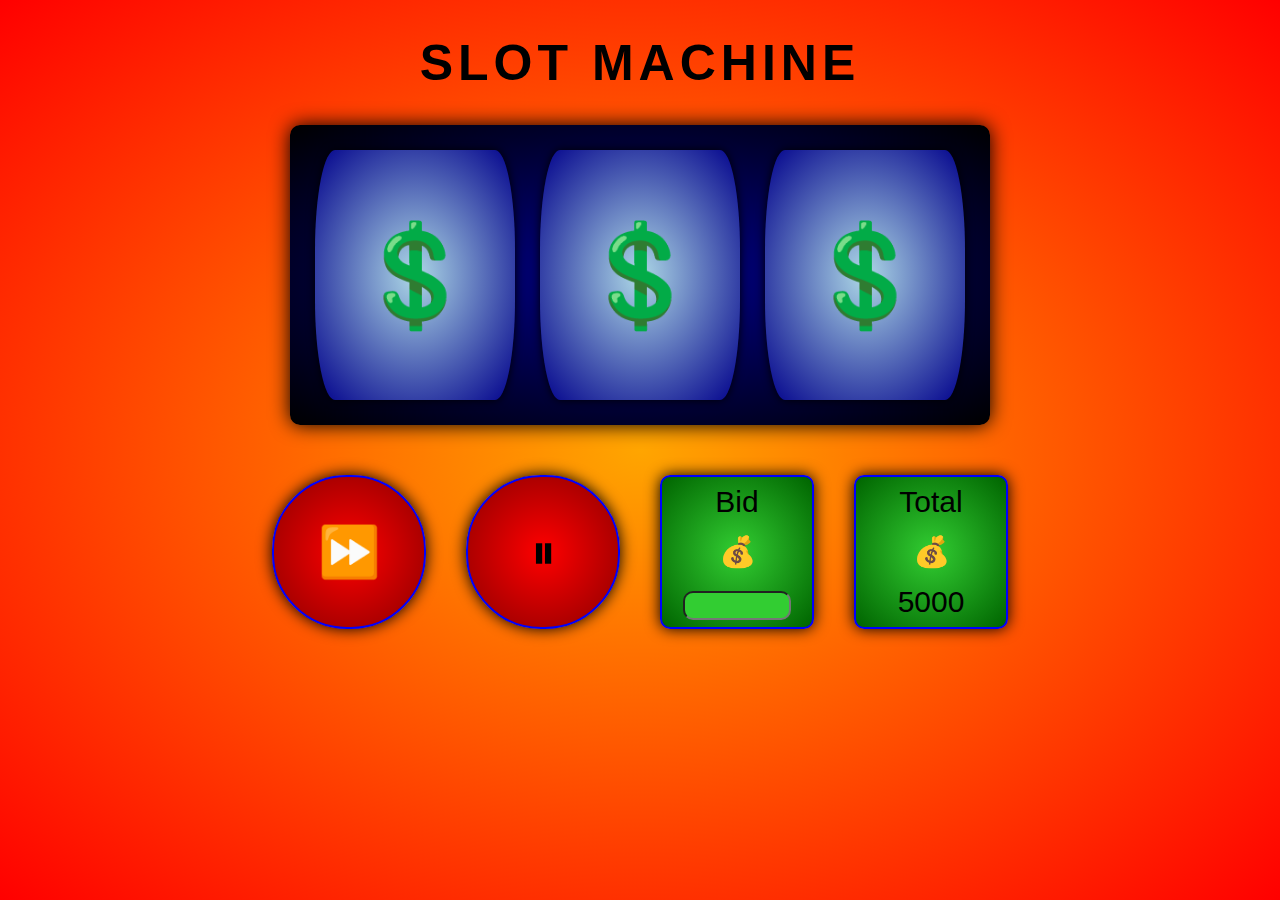
<file: slot-machine/index.html>
<!doctype html>
<html lang="en">
<head>
    <meta charset="UTF-8">
    <meta name="viewport"
          content="width=device-width, user-scalable=no, initial-scale=1.0, maximum-scale=1.0, minimum-scale=1.0">
    <meta http-equiv="X-UA-Compatible" content="ie=edge">
    <title>Slot Machine!</title>
    <link rel="stylesheet" href="style.css">
    <script defer src="script.js"></script>
</head>
<body>
<h1 id="heading">SLOT MACHINE</h1>
<div id="screen">
    <div class="slot">
        <span class=value>💲</span>
    </div>
    <div class="slot">
        <span class="value">💲</span>
    </div>
    <div class="slot">
        <span class="value">💲</span>
    </div>
</div>
<div id="space"></div>
<div id="controls">
    <div class="btn" id="start">⏩</div>
    <div class="btn" id="stop">⏸</div>
    <div class="money">
        <span>Bid</span>
        <br>
        <span>💰</span>
        <br>
        <span id="bid">
            <input id="inpBid" type="number" min="0">
        </span>
    </div>
    <div class="money">
        <span>Total</span>
        <br>
        <span>💰</span>
        <br>
        <span id="total"></span>
    </div>
</div>
</body>
</html>
</file>
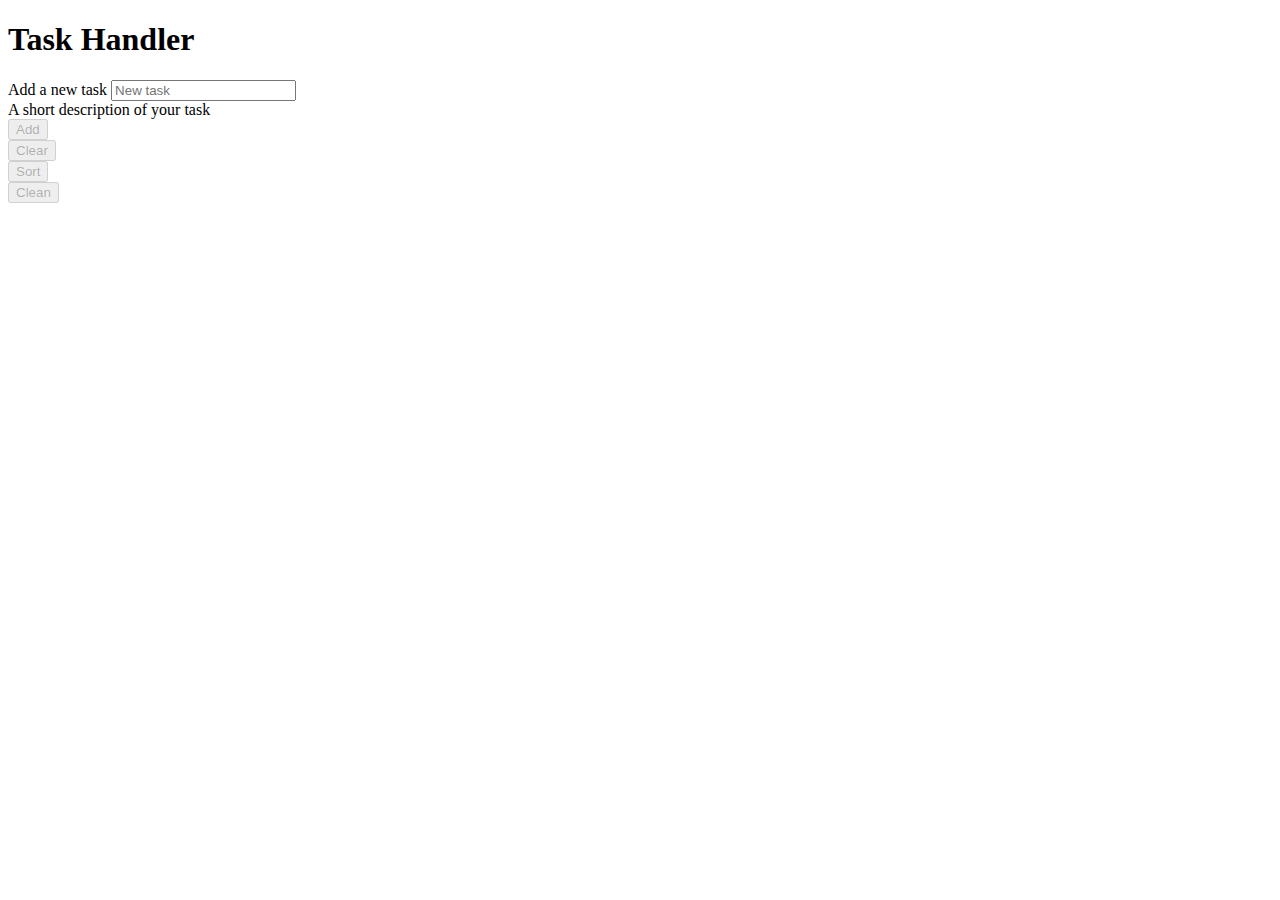
<file: todo-list/bootstrap/index.html>
<!doctype html>
<html lang="en">
<head>
    <meta charset="UTF-8">
    <meta name="viewport"
          content="width=device-width, user-scalable=no, initial-scale=1.0, maximum-scale=1.0, minimum-scale=1.0">
    <meta http-equiv="X-UA-Compatible" content="ie=edge">
    <title>Task Handler</title>
    <!--bootstrap stylesheet-->
    <link href="https://cdn.jsdelivr.net/npm/bootstrap@5.0.0-beta1/dist/css/bootstrap.min.css" rel="stylesheet"
          integrity="sha384-giJF6kkoqNQ00vy+HMDP7azOuL0xtbfIcaT9wjKHr8RbDVddVHyTfAAsrekwKmP1" crossorigin="anonymous">
    <!--font awesome-->
    <link rel="stylesheet" href="https://cdnjs.cloudflare.com/ajax/libs/font-awesome/5.15.2/css/all.min.css"
          integrity="sha512-HK5fgLBL+xu6dm/Ii3z4xhlSUyZgTT9tuc/hSrtw6uzJOvgRr2a9jyxxT1ely+B+xFAmJKVSTbpM/CuL7qxO8w=="
          crossorigin="anonymous"/>
    <!--own stylesheet -->
    <link rel="stylesheet" href="style.css">
    <!--jquery-->
    <script defer src="https://code.jquery.com/jquery-3.5.1.min.js"></script>
    <!--bootstrap script-->
    <script defer src="https://cdn.jsdelivr.net/npm/bootstrap@5.0.0-beta1/dist/js/bootstrap.bundle.min.js"
            integrity="sha384-ygbV9kiqUc6oa4msXn9868pTtWMgiQaeYH7/t7LECLbyPA2x65Kgf80OJFdroafW"
            crossorigin="anonymous"></script>
    <!--own script-->
    <script defer src="script.js"></script>
</head>
<body>
<div class="container">
    <h1 class="text-center my-3">Task Handler</h1>
    <div class="row my-3">
        <div class="col-md-8">
            <label for="inpNewTask" class="form-label">Add a new task</label>
            <input type="text" class="form-control" id="inpNewTask" aria-describedby="newTaskHelp"
                   placeholder="New task">
            <div id="newTaskHelp" class="form-text">A short description of your task</div>
        </div>
        <div class="col-md-4">
            <div class="row">
                <div class="col-6 col-sm-3 col-md-6 px-0">
                    <div class="row m-1">
                        <button class="btn btn-success" disabled id="btnAdd">
                            <i class="fas fa-plus-square"></i> Add
                        </button>
                    </div>
                </div>
                <div class="col-6 col-sm-3 col-md-6 px-0">
                    <div class="row m-1">
                        <button class="btn btn-danger" disabled id="btnClear">
                            <i class="fas fa-backspace"></i> Clear
                        </button>
                    </div>
                </div>
                <div class="col-6 col-sm-3 col-md-6 px-0">
                    <div class="row m-1">
                        <button class="btn btn-info" disabled id="btnSort">
                            <i class="fas fa-sort-amount-down"></i> Sort
                        </button>
                    </div>
                </div>
                <div class="col-6 col-sm-3 col-md-6 px-0">
                    <div class="row m-1">
                        <button class="btn btn-warning" disabled id="btnClean">
                            <i class="fas fa-trash"></i> Clean
                        </button>
                    </div>
                </div>
            </div>
        </div>
    </div>
    <ul class="list-group my-3" id="ulTasks"></ul>
</div>
</body>
</html>
</file>
<file: slot-machine/style.css>
/* :root points to te html element
 * calc() is used to perform calculations and var() is used to create a variable
 * these var() variables are created on the :root therefore are accessible anywhere
 * either initialize them within var() as parameter, or change value inside :root
 * fallbacks in css are set using ,
 */

@keyframes changeColor {
    0% {
        background-color: red;
    }
    10% {
        background-color: orange;
    }
    20% {
        background-color: yellow;
    }
    30% {
        background-color: greenyellow;
    }
    40% {
        background-color: lightgreen;
    }
    50% {
        background-color: lightseagreen;
    }
    60% {
        background-color: aqua;
    }
    70% {
        background-color: blue;
    }
    80% {
        background-color: blueviolet;
    }
    90% {
        background-color: purple;
    }
    100% {
        background-color: red;
    }
}

@keyframes slotSpin {
    0% {
        transform: translateY(-200px) scale(0.7);
    }
    50% {
        transform: translateY(0) scale(1);
    }
    100% {
        transform: translateY(200px) scale(0.7);
    }
}

body {
    background: radial-gradient(orange, red) fixed;

    text-align: center;
    font-family: Impact, sans-serif;
}

#heading {
    font-size: 50px;
    letter-spacing: 5px;
}

#space {
    height: 50px;
}

#screen {
    display: flex;
    align-items: center;
    justify-content: space-evenly;

    background: radial-gradient(darkblue, black);
    width: 700px;
    height: 300px;
    margin: auto;
    box-shadow: black 0 0 20px;
    border-radius: 10px;
}

.slot {
    background: radial-gradient(lightblue, darkblue);
    width: 200px;
    height: 250px;
    box-shadow: black 0 0 10px;
    border-radius: 20px / 100px;

    overflow: hidden;
}

.value {
    display: inline-block;

    font-size: 100px;
    line-height: 250px;

    animation: slotSpin infinite linear paused;
}

#controls {
    display: flex;
    align-items: center;
    justify-content: center;
}

.btn {
    display: inline-block;

    background: radial-gradient(red, darkred);
    width: 150px;
    height: 150px;
    border: 2px blue solid;
    box-shadow: black 0 0 15px;
    margin: 0 20px;

    line-height: 150px;
    font-size: 50px;

    transition: 0.3s;
    border-radius: 75px;
}

.btn:active {
    transform: scale(0.9);
    transition: 0.1s;
    box-shadow: black 0 0 10px;
}

.money {
    display: inline-block;

    background: radial-gradient(limegreen, darkgreen);
    width: 150px;
    height: 150px;
    border: 2px blue solid;
    box-shadow: black 0 0 15px;
    margin: 0 20px;
    border-radius: 10px;

    line-height: 50px;
    font-size: 30px;
}

#inpBid {
    width: 100px;
    background-color: limegreen;
    border-radius: 10px;

    font-size: 20px;
    font-family: Impact, sans-serif;
}
</file>
<file: todo-list/bootstrap/style.css>
#ulTasks > .disabled {
    text-decoration: line-through;
    pointer-events: unset;
}
</file>
